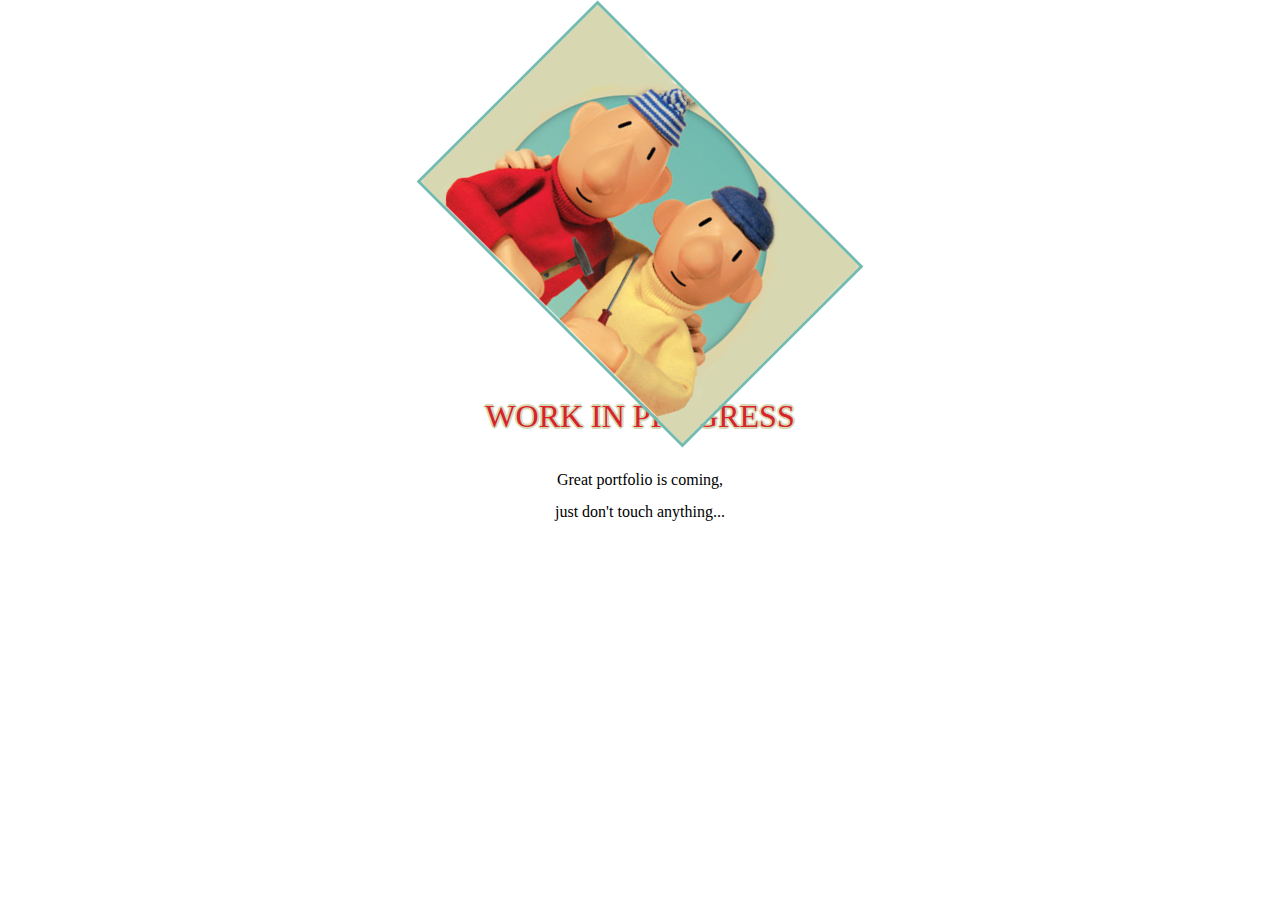
<file: index.html>
<!DOCTYPE html>
  <head>
    <title> Portfolio </title>
    <link rel="stylesheet" href="style.css">
  </head>
  
  <body>
    <div class="container">

        <img id="animate" class="coming-soon" src="img/soon.png">

    </div>
    <div class="front-message">
        <p> Work in progress </p>
    </div>
    <div class="paragraph-message">
      <p> Great portfolio is coming, </p> 
   </div>
   <div class="paragraph-message">      
      <p> just don't touch anything... </p>
   </div>

    <script src="js/script.js"> </script>
  </body>
</html>
</file>
<file: style.css>
/* http://meyerweb.com/eric/tools/css/reset/ 
   v2.0 | 20110126
   License: none (public domain)
*/

html, body, div, span, applet, object, iframe,
h1, h2, h3, h4, h5, h6, p, blockquote, pre,
a, abbr, acronym, address, big, cite, code,
del, dfn, em, img, ins, kbd, q, s, samp,
small, strike, strong, sub, sup, tt, var,
b, u, i, center,
dl, dt, dd, ol, ul, li,
fieldset, form, label, legend,
table, caption, tbody, tfoot, thead, tr, th, td,
article, aside, canvas, details, embed, 
figure, figcaption, footer, header, hgroup, 
menu, nav, output, ruby, section, summary,
time, mark, audio, video {
	margin: 0;
	padding: 0;
	border: 0;
	font-size: 100%;
	font: inherit;
	vertical-align: baseline;
}
/* HTML5 display-role reset for older browsers */
article, aside, details, figcaption, figure, 
footer, header, hgroup, menu, nav, section {
	display: block;
}
body {
	line-height: 1;
}
ol, ul {
	list-style: none;
}
blockquote, q {
	quotes: none;
}
blockquote:before, blockquote:after,
q:before, q:after {
	content: '';
	content: none;
}
table {
	border-collapse: collapse;
	border-spacing: 0;
}



/*
kao bela #f7e6d2
svetlo ljubicasta #791e57
tamnoljubicasta #593565
tamnoplava #4395a1
svetloplava #29b5b6
*/


/*CUSTOM CODE*/

@keyframes image {
	0% {opacity: 0;}
   50% {opacity: 0.5;}
  100% {opacity: 1;}
}

.container {
	display: flex;
	flex-wrap: wrap;
	justify-content: center;
	margin-top: 6rem;
	width: 100%;
	animation-name: image;
	animation-duration: 4s;
}


.container img {
	border: 3px solid #72bbb0;
}



.front-message {
	display: flex;
	flex-wrap: wrap;
	justify-content: center;
	margin-top: 3rem;
	width: 100%;

}
@keyframes paragraph {
	from {color: white;}
	to {color: #d8222e;}
	0% {left:0px; top:0px;}

}

.front-message p {
	text-transform: uppercase;
	font-size: 2rem;
	height: 3.5rem;
	color: #d8222e;
	text-shadow: 2px 0 0 #d7d7b1, -2px 0 0 #d7d7b1, 0 2px 0 #d7d7b1, 0 -2px 0 #d7d7b1, 1px 1px #d7d7b1, -1px -1px 0 #d7d7b1, 1px -1px 0 #d7d7b1, -1px 1px 0 #d7d7b1;
	animation-name: paragraph;
	animation-duration: 4s;
	animation-iteration-count: infinite;
    animation-direction: reverse;    
}

@keyframes rotation {
	from {
		-webkit-transform: rotate(0deg);
	}
	
	to {
		-webkit-transform: rotate(359deg);
	}
	
}

#animate {
	-webkit-transform: rotate(45deg);
}


.paragraph-message {
	display: flex;
	flex-wrap: wrap;
	justify-content: center;
	margin-top: 1rem;
	width: 100%;

}
</file>
